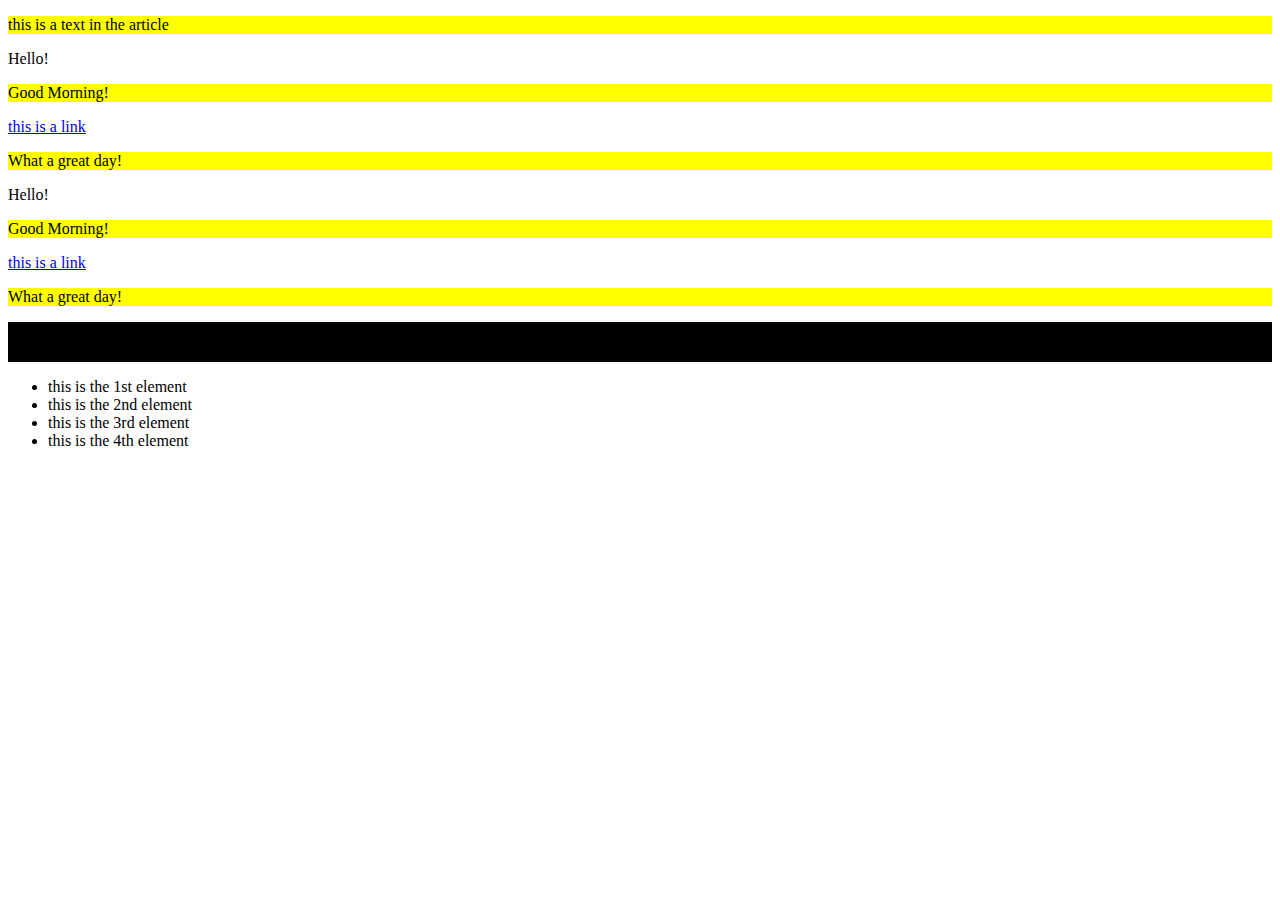
<file: index.html>
<!DOCTYPE html>
<html lang="en">
<head>
    <meta charset="UTF-8">
    <meta name="viewport" content="width=device-width, initial-scale=1.0">
    <title>jQuery- Basic Exercise</title>
    <script src="https://code.jquery.com/jquery-3.5.1.min.js"></script>
</head>
<body>

    <article>
        <p>this is a text in the article</p>
    </article>

    <p>Hello!</p>
    <p id="intro">Good Morning!</p>
    <p class="note">
        <a href="#">this is a link</a>
    </p>
    <p>What a great day!</p>


    <p>Hello!</p>
    <p id="intro">Good Morning!</p>
    <p class="note">
        <a href="#">this is a link</a>
    </p>
    <p>What a great day!</p>

    <div class="note" style="border: solid 20px black">

    </div>


    <ul>
        <li>this is the 1st element</li>
        <li>this is the 2nd element</li>
        <li>this is the 3rd element</li>
        <li>this is the 4th element</li>
    </ul>
    

        <script>
            $(document).ready(function(){
                $("p:even").css("background-color", "yellow");

            });


        </script>
</body>
</html>
</file>
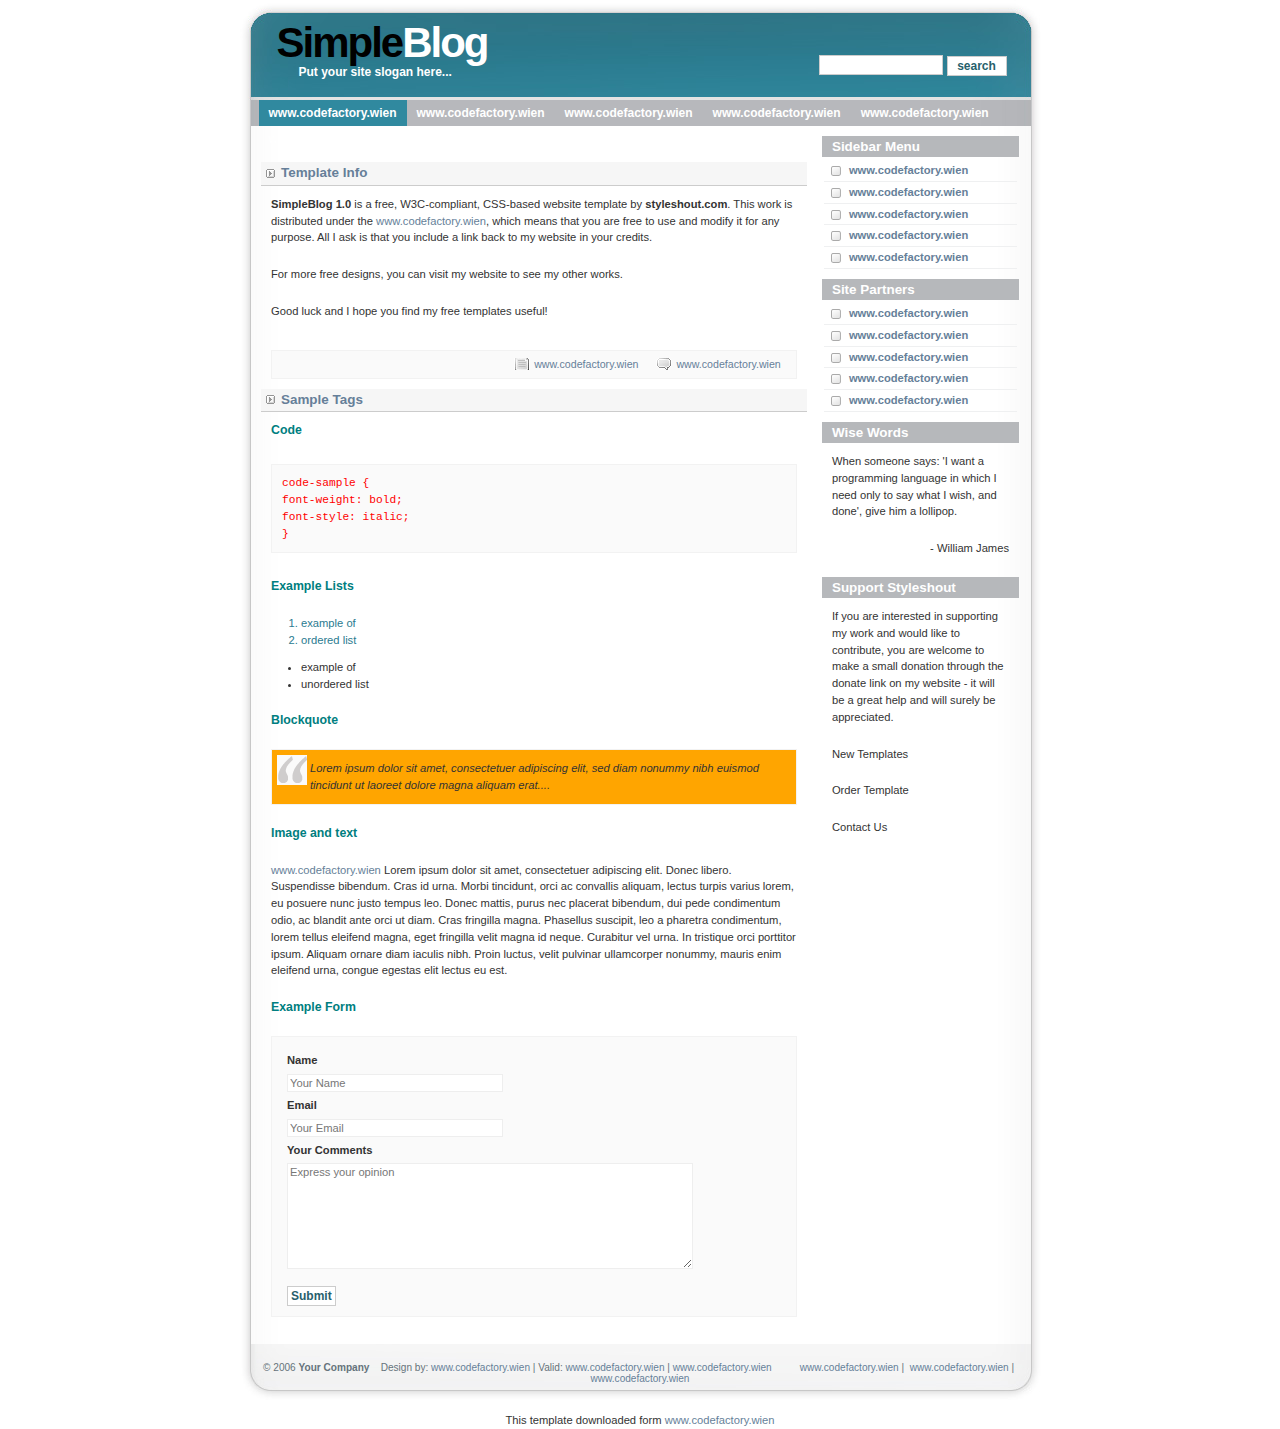
<file: index3.html>
<!DOCTYPE html PUBLIC "-//W3C//DTD XHTML 1.0 Strict//EN" "http://www.w3.org/TR/xhtml1/DTD/xhtml1-strict.dtd">
<html xmlns="http://www.w3.org/1999/xhtml" xml:lang="en" lang="en">
<head>
<title>SimpleBlog</title>
<meta http-equiv="Content-Type" content="text/html; charset=iso-8859-1" />
<link rel="stylesheet" href="images/SimpleBlog.css" type="text/css" />
<script src="https://code.jquery.com/jquery-3.5.1.min.js"></script>

</head>
<body>
<div id="wrap">
  <div id="header">
    <h1 id="logo">Simple<span class="gray">Blog</span></h1>
    <h2 id="slogan">Put your site slogan here...</h2>
    <div id="searchform">
      <form method="post" class="search" action="http://all-free-download.com/free-website-templates/">
        <p>
          <input name="search_query" class="textbox" type="text" />
          <input name="search" class="button" type="submit" value="search" />
        </p>
      </form>
    </div>
  </div>
  <div id="menu">
    <ul>
      <li id="current"><a href="http://all-free-download.com/free-website-templates/"><span>Home</span></a></li>
      <li><a href="http://all-free-download.com/free-website-templates/"><span>Archives</span></a></li>
      <li><a href="http://all-free-download.com/free-website-templates/"><span>Downloads</span></a></li>
      <li><a href="http://all-free-download.com/free-website-templates/"><span>Services</span></a></li>
      <li><a href="http://all-free-download.com/free-website-templates/"><span>Support</span></a></li>
      <li><a href="http://all-free-download.com/free-website-templates/"><span>About</span></a></li>
    </ul>
  </div>
  <div id="content-wrap">
    <div id="sidebar">
      <h1>Sidebar Menu</h1>
      <ul class="sidemenu">
        <li><a href="http://all-free-download.com/free-website-templates/">Home</a></li>
        <li><a href="#TemplateInfo">Template Info</a></li>
        <li><a href="#SampleTags">Sample Tags</a></li>
        <li><a href="http://all-free-download.com/free-website-templates/">More Free Templates</a></li>
        <li><a href="http://all-free-download.com/free-website-templates/">Premium Templates</a></li>
      </ul>
      <h1>Site Partners</h1>
      <ul class="sidemenu">
        <li><a href="http://all-free-download.com/free-website-templates/">Dreamhost</a></li>
        <li><a href="http://all-free-download.com/free-website-templates/">4templates</a></li>
        <li><a href="http://all-free-download.com/free-website-templates/">TemplateMonster</a></li>
        <li><a href="http://all-free-download.com/free-website-templates/">Fotolia.com</a></li>
        <li><a href="http://all-free-download.com/free-website-templates/">Text Link Ads</a></li>
      </ul>
      <h1>Wise Words</h1>
      <p>&quot;Be not afraid of life. Believe that life is worth living, and your belief will help create the fact.&quot; </p>
      <p class="align-right">- William James</p>
      <h1>Support Styleshout</h1>
      <p>If you are interested in supporting my work and would like to contribute, you are welcome to make a small donation through the donate link on my website - it will be a great help and will surely be appreciated.</p>
    </div>
    <div id="main"> <a name="TemplateInfo"></a>
      <h1>Template Info</h1>
      <p><strong>SimpleBlog 1.0</strong> is a free, W3C-compliant, CSS-based website template by <strong>styleshout.com</strong>. This work is distributed under the <a rel="license" target="_blank" href="http://creativecommons.org/licenses/by/2.5/"> Creative Commons Attribution 2.5 License</a>, which means that you are free to use and modify it for any purpose. All I ask is that you include a link back to my website in your credits.</p>
      <p>For more free designs, you can visit my website to see my other works.</p>
      <p>Good luck and I hope you find my free templates useful!</p>
      <p class="post-footer align-right"> <a href="http://all-free-download.com/free-website-templates/" class="readmore">Read more</a> <a href="http://all-free-download.com/free-website-templates/" class="comments">Comments (7)</a> <span class="date">Oct 01, 2006</span> </p>
      <a name="SampleTags"></a>
      <h1>Sample Tags</h1>
      <h3>Code</h3>
      <p><code> code-sample { <br />
        font-weight: bold;<br />
        font-style: italic;<br />
        } </code></p>
      <h3>Example Lists</h3>
      <ol>
        <li>example of</li>
        <li>ordered list</li>
      </ol>
      <ul>
        <li>example of</li>
        <li>unordered list</li>
      </ul>
      <h3>Blockquote</h3>
      <blockquote>
        <p>Lorem ipsum dolor sit amet, consectetuer adipiscing elit, sed diam nonummy nibh euismod tincidunt ut laoreet dolore magna aliquam erat....</p>
      </blockquote>
      <h3>Image and text</h3>
      <p><a href="http://all-free-download.com/free-website-templates/"><img src="images/firefox-gray.jpg" width="100" height="120" alt="firefox" class="float-left" /></a> Lorem ipsum dolor sit amet, consectetuer adipiscing elit. Donec libero. Suspendisse bibendum. Cras id urna. Morbi tincidunt, orci ac convallis aliquam, lectus turpis varius lorem, eu posuere nunc justo tempus leo. Donec mattis, purus nec placerat bibendum, dui pede condimentum odio, ac blandit ante orci ut diam. Cras fringilla magna. Phasellus suscipit, leo a pharetra condimentum, lorem tellus eleifend magna, eget fringilla velit magna id neque. Curabitur vel urna. In tristique orci porttitor ipsum. Aliquam ornare diam iaculis nibh. Proin luctus, velit pulvinar ullamcorper nonummy, mauris enim eleifend urna, congue egestas elit lectus eu est. </p>
      <h3>Example Form</h3>
      <form action="http://all-free-download.com/free-website-templates/">
        <p>
          <label>Name</label>
          <input name="dname" value="Your Name" type="text" size="30" />
          <label>Email</label>
          <input name="demail" value="Your Email" type="text" size="30" />
          <label>Your Comments</label>
          <textarea rows="5" cols="5"></textarea>
          <br />
          <input class="button" type="submit" />
        </p>
      </form>
      <br />
    </div>
  </div>


  <script src="jquery_script.js"></script>
  <div id="footer">
    <p> &copy; 2006 <strong>Your Company</strong> &nbsp;&nbsp; Design by: <a href="http://www.styleshout.com/">styleshout</a> | Valid: <a href="http://validator.w3.org/check/referer">XHTML</a> | <a href="http://jigsaw.w3.org/css-validator/check/referer">CSS</a> &nbsp;&nbsp;&nbsp;&nbsp;&nbsp;&nbsp;&nbsp;&nbsp; <a href="http://all-free-download.com/free-website-templates/">Home</a>&nbsp;|&nbsp; <a href="http://all-free-download.com/free-website-templates/">Sitemap</a>&nbsp;|&nbsp; <a href="http://all-free-download.com/free-website-templates/">Home</a> </p>
  </div>
</div>
<div align=center>This template  downloaded form <a href='http://all-free-download.com/free-website-templates/'>free website templates</a></div></body>
</html>
</file>
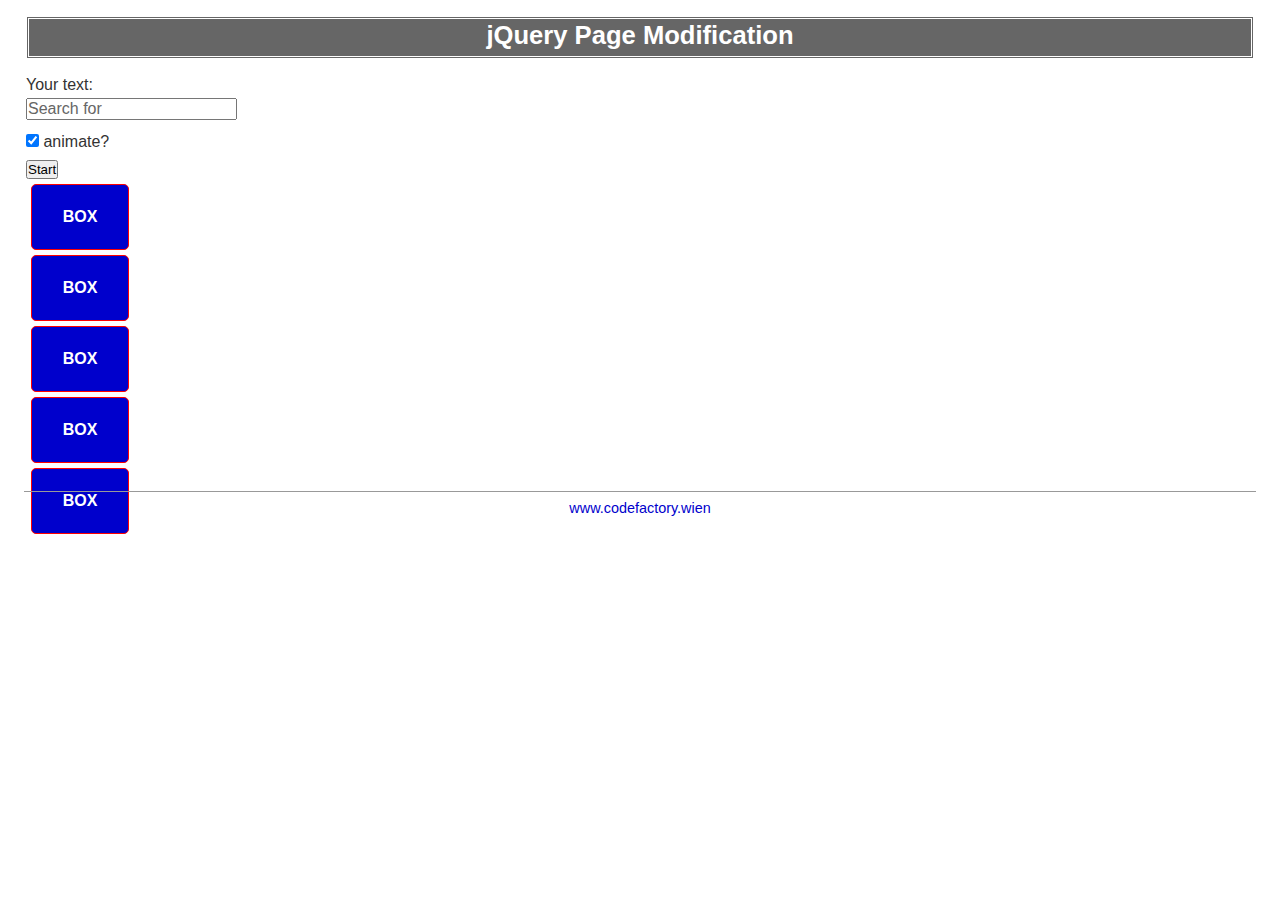
<file: manipulating_html_page_exercise_files/exercise.html>
<!DOCTYPE html>
<html lang="en">
<head>
	<meta charset="UTF-8" />
	<title>Manipulating HTML document</title>
	<link rel="stylesheet" href="styles.css" />

	<script src="https://ajax.googleapis.com/ajax/libs/jquery/3.1.1/jquery.min.js"></script>
</head>
<body>

	<header>
		<h1>jQuery Page Modification</h1>
	</header>
	
	<article>
		
		<form id="myform" action="#" method="get">
			<label for="msg">Your text:</label>
			<input type="text" id="msg" name="msg" value="HELLO!" />
			
			<label><input type="checkbox" id="animate" name="animate" checked="checked" /> animate?</label>
			
			<button>Start</button>
		</form>
		
	</article>

	<footer>
		<p><a href="http://www.codefactory.com/">&copy; codefactory</a></p>
	</footer>

	<!-- my script -->
	<script src="myscript.js"></script>

</body>
</html>
</file>
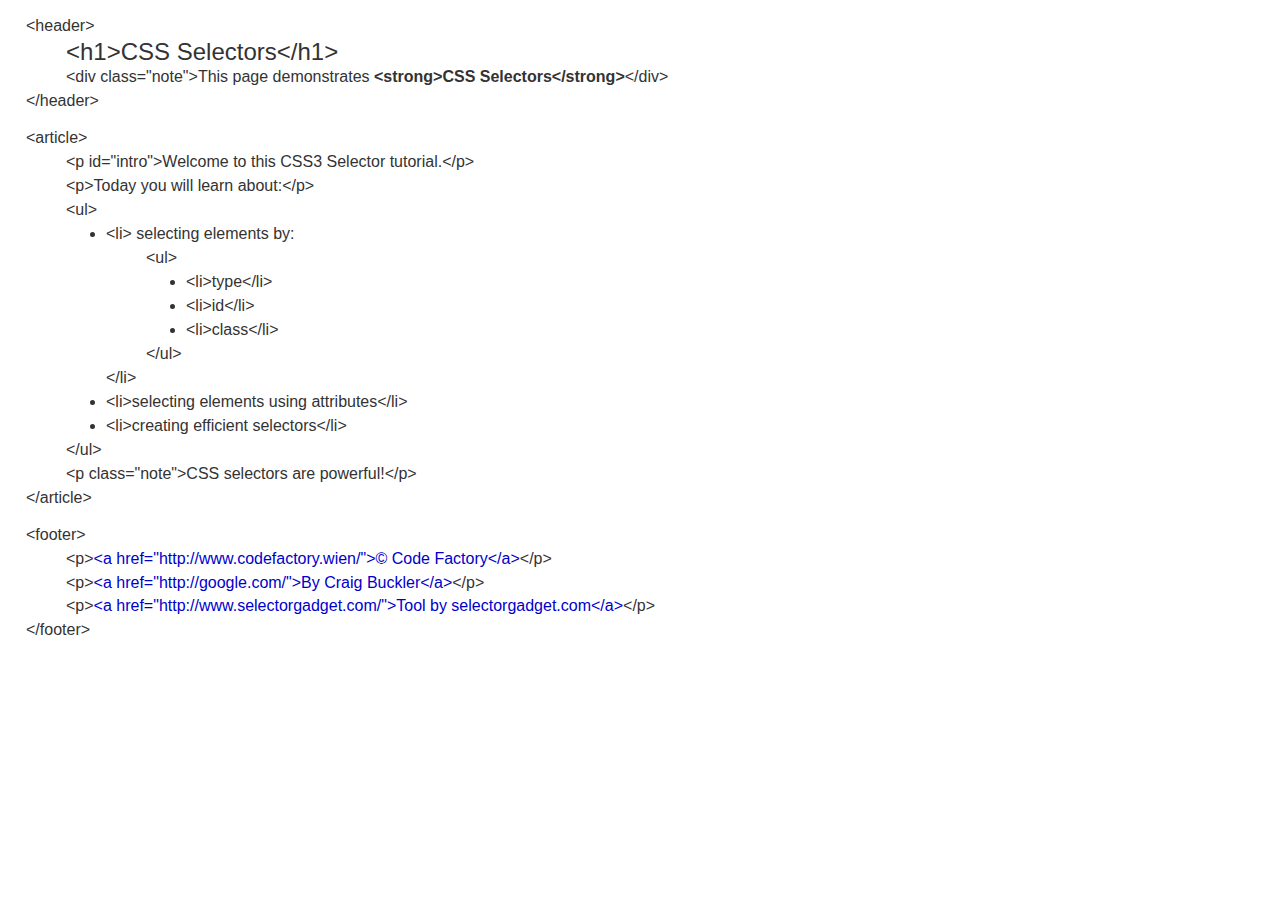
<file: selectors_exercise/example.html>
<!DOCTYPE html>
<html lang="en">
<head>
	<meta charset="UTF-8" />
	<title>CSS Selectors</title>
	<script src="https://code.jquery.com/jquery-3.5.1.min.js"></script>
	<link rel="stylesheet" href="styles.css" />
</head>
<body>

	<header>&lt;header&gt;
		<h1>&lt;h1&gt;CSS Selectors&lt;/h1&gt;</h1>
		<div class="note">&lt;div class=&quot;note&quot;&gt;This page demonstrates <strong>&lt;strong&gt;CSS Selectors&lt;/strong&gt;</strong>&lt;/div&gt;</div>
		&lt;/header&gt;

		<script src="https://ajax.googleapis.com/ajax/libs/jquery/3.1.1/jquery.min.js"></script>
	</header>

	<article>&lt;article&gt;

		<p id="intro">&lt;p id=&quot;intro&quot;&gt;Welcome to this CSS3 Selector tutorial.&lt;/p&gt;</p>

		<p>&lt;p&gt;Today you will learn about:&lt;/p&gt;</p>

		<ul>&lt;ul&gt;
			<li>&lt;li&gt;
				selecting elements by:
				<ul>&lt;ul&gt;
					<li>&lt;li&gt;type&lt;/li&gt;</li>
					<li>&lt;li&gt;id&lt;/li&gt;</li>
					<li>&lt;li&gt;class&lt;/li&gt;</li>
					&lt;/ul&gt;</ul>
					&lt;/li&gt;</li>
					<li>&lt;li&gt;selecting elements using attributes&lt;/li&gt;</li>
					<li>&lt;li&gt;creating efficient selectors&lt;/li&gt;</li>
					&lt;/ul&gt;</ul>

					<p class="note">&lt;p class=&quot;note&quot;&gt;CSS selectors are powerful!&lt;/p&gt;</p>

					<div></div>
					&lt;/article&gt;</article>

					<footer>&lt;footer&gt;
						<p>&lt;p&gt;<a href="http://www.codefactory.wien/">&lt;a href=&quot;http://www.codefactory.wien/&quot;&gt;&copy; Code Factory&lt;/a&gt;</a>&lt;/p&gt;</p>
						<p>&lt;p&gt;<a href="http://google.com/">&lt;a href=&quot;http://google.com/&quot;&gt;By Craig Buckler&lt;/a&gt;</a>&lt;/p&gt;</p>
						<p>&lt;p&gt;<a href="http://www.selectorgadget.com/">&lt;a href=&quot;http://www.selectorgadget.com/&quot;&gt;Tool by selectorgadget.com&lt;/a&gt;</a>&lt;/p&gt;</p>
						&lt;/footer&gt;</footer>

						<!-- my script -->
						<script src="myscript.js"></script>

					</body>
					</html>
</file>
<file: images/SimpleBlog.css>
/********************************************
   AUTHOR:  			Erwin Aligam 
   WEBSITE:   			http://www.styleshout.com/
   TEMPLATE NAME: 	SimpleBlog 1.0
	TEMPLATE CODE: 	S-0007
   VERSION:          1.0          	
 *******************************************/
 
/********************************************
   HTML ELEMENTS
********************************************/ 

/* Top Elements */
* { margin: 0; padding: 0; }

body {
	background: #FFF;
	font: normal 70%/1.5em Verdana, Tahoma, Verdana, sans-serif;
	color: #333; 
	text-align: center;
}
/* links */
a {
	background: inherit;
	text-decoration: none;
	color: #667F99;	
}
a:hover {
	background: inherit;
	color: #996800; 
}
/* headers */
h1, h2, h3 {
	font-family: Verdana, Tahoma, 'Trebuchet MS', Sans-serif;
	font-weight: Bold; 		
}
h1 { font-size: 120%; }
h2 { font-size: 110%; text-transform: uppercase; }
h3 { font-size: 110%; color: #007E80; }

h1, h2, h3, p {
	margin: 0;
	padding: 10px;		
}
ul, ol {
	margin: 10px 20px;
	padding: 0 20px;
}

/* images */
img {
	border: 2px solid #CCC;
}
img.float-right {
  margin: 5px 0px 5px 10px;  
}
img.float-left {
  margin: 5px 10px 5px 0px;
}

code {
  margin: 5px 0;
  padding: 10px;
  text-align: left;
  display: block;
  overflow: auto;  
  font: 500 1em/1.5em 'Lucida Console', 'courier new', monospace ;
  /* white-space: pre; */
  background: #FAFAFA;
  border: 1px solid #f2f2f2;  
}
acronym {
  cursor: help;
  border-bottom: 1px solid #777;
}

/* blockquote */
blockquote {
	margin: 10px;
 	padding: 0 0 0 28px;  
   border: 1px solid #f2f2f2; 
  	background: #FAFAFA url(quote.gif) no-repeat 5px 5px;    
}

/* form elements */
form {
	margin:10px; padding: 0 5px;
	border: 1px solid #f2f2f2; 
	background-color: #FAFAFA; 
}
label {
	display:block;
	font-weight:bold;
	margin:5px 0;
}
input {
	padding:2px;
	border:1px solid #eee;
	font: normal 1em Verdana, sans-serif;
	color:#777;
}
textarea {
	width:400px;
	padding:2px;
	font: normal 1em Verdana, sans-serif;
	border:1px solid #eee;
	height:100px;
	display:block;
	color:#777;
}
input.button { 
	margin: 0; 
	font: bolder 12px Arial, Sans-serif; 
	border: 1px solid #CCC; 
	padding: 2px 3px; 
	background: #FFF;
	color: #275F6C;
}
/* search form */
form.search {
	padding: 0; margin: 0; 
	vertical-align: bottom;
	border: none;
	background-color: transparent;
}
form.search input.textbox { 
	margin: 0; padding: 1px;
	width: 120px;
	border: 1px solid #CCC; 
	background: #FFF;
	color: #333; 
}
form.search input.button {
	height: 20px;
	padding: 1px 3px;
	width: 60px;
}

/********************************************
   LAYOUT
********************************************/ 
#wrap {
	width: 833px;
	background: url(bg.jpg) repeat-y center top;
	margin: 0 auto;
	text-align: left;
}
#content-wrap {
	position: relative;
	width: 91%;
	margin: 0 auto;
	padding: 0;	
}
/* header */
#header {
	position: relative;
	width: 833px;
	height: 100px;
	background: #FFF url(header.jpg) no-repeat center top;
	margin: 0; padding: 0;
	font-size: 14px;
	color: #FFF;
}
#header h1#logo {
	position: absolute;
	margin: 0; padding: 0;
	font: bold 42px 'Trebuchet MS', Arial, Sans-serif;
	letter-spacing: -2px;
	color: #FFF;
	text-transform: none;
	
	/* change the values of top and Left to adjust the position of the logo*/
	top: 19px; left: 53px;	
}
#header h2#slogan {
	position: absolute;
	z-index: 9999999;
	margin: 0; padding: 0;
	font: bold 12px 'Trebuchet MS', Arial, Sans-serif;
	text-transform: none;
	color: #FFF;
	
	/* change the values of top and Left to adjust the position of the slogan*/
	top: 65px; left:75px;			
}
#header #searchform {
	float: right;
	padding: 45px 40px 0 0;
	display: inline;
}
/* menu */
#menu {
	clear: both;
	width: 833px;
	height: 26px;
	background: #FFF url(menubg.jpg) repeat-y;
	margin: 0;
	font: bolder 12px/26px Tahoma, Verdana, Arial, Sans-Serif;			
}
#menu ul{
	margin: 0; padding: 0 0 0 35px;
}
#menu ul li {
	float: left;
	list-style: none;		
}
#menu ul li a {
	display: block;
	text-decoration: none;	
	padding: 0 10px;
	background: inherit;
	color: #FFF;
}
#menu ul li a:hover {
   background: #FFF; 
	color: #333;  
}
#menu ul li#current a {	
	background: #30899F; 
	color: #FFF;	
}

/* Main */
#main {
	float: left;	
	width: 72%;
	padding: 0;	margin: 0;	
}
#main h1 {
	color: #667F99; 
	border-bottom: 1px solid #CCCCCC;
	background: #F6F6F6 url(arrow.gif) no-repeat 5px 50%;	
	padding: 3px 0 3px 20px;	
	margin: 10px 0 0 0;
}

.post-footer {
	background-color: #FAFAFA;
	padding: 5px; margin: 20px 10px 0 10px;
	border: 1px solid #f2f2f2;
	font-size: 95%;	
}
.post-footer .date {
	background: url(clock.gif) no-repeat left center;
	padding-left: 20px; margin: 0 10px 0 5px;
}
.post-footer .comments {
	background: url(comment.gif) no-repeat left center;
	padding-left: 20px; margin: 0 10px 0 5px;
}
.post-footer .readmore {
	background: url(page.gif) no-repeat left center;
	padding-left: 20px; margin: 0 10px 0 5px;
}

/* sidebar */
#sidebar {
	float: right;
	width: 26%;
	padding: 0; margin: 0;		
}	
#sidebar h1 {
	margin: 10px 0 0 0; 
	padding: 3px 10px; 
	font: bold 120% Tahoma, Verdana, Sans-Serif;	
	color: #FFF;	
	background: #B6B8BB;	
}
#sidebar ul.sidemenu {
	list-style: none;
	text-align: left;
	margin: 3px 0px 8px 0; padding: 0;
	text-decoration: none;	
}
#sidebar ul.sidemenu li {
	border-bottom: 1px solid #EFF0F1;
	background: url(bullet.gif) no-repeat 2px 3px ;
	padding: 2px 0 2px 25px;
	margin: 0 2px;			 
}

* html body #sidebar ul.sidemenu li { height: 1%; }

#sidebar ul.sidemenu a {
	font-weight: bold;
	padding: 2px 0; 		
	background: none;
}

/* footer */
#footer {
	clear: both;
	color: #66737B;
	font: normal 90% Verdana, Tahoma, sans-serif;
	background: #FFF url(footerbg.jpg) no-repeat center top;	
	width: 833px;
	height: 60px;
	text-align: center;
	padding: 8px 0 0 0;
	margin: 0 auto;	
}
#footer a { text-decoration: none; }

/* alignment classes */
.float-left  { float: left; }
.float-right { float: right; }
.align-left  { text-align: left; }
.align-right { text-align: right; }

/* additional classes */
.clear { clear: both; }
.gray { color: #CCC; }
</file>
<file: manipulating_html_page_exercise_files/styles.css>
*
{
	padding: 0;
	margin: 0;
}

body 
{
	font: normal 100%/1.3em sans-serif; 
	margin: 10px; 
	color: #333; 
	background-color: #fff;
}

header, article, footer, section
{
	display: block;
	margin: 1em;
}

article
{
	height: 400px;
}

header
{
	font-weight: bold;
	text-align: center;
	padding: 6px;
	color: #fff;
	background-color: #666;
	border: 3px double #fff;
}

footer
{
	font-size: 0.9em;
	text-align: center;
	padding: 6px;
	border-top: 1px solid #999;
}

div.box
{
	width: 6em;
	height: 4em;
	font-weight: bold;
	line-height: 4em;
	text-align: center;
	margin: 5px;
	color: #fff;
	background-color: #00c;
	overflow: visible;
	border-radius: 5px;
	border:  1px solid red;
}

h1
{
	font-size: 1.6em;
	margin-bottom: 4px;
}

ul
{
	list-style-type: disc;
	margin: 1em 3em;
}

li
{
	margin: 0.8em 0;
}

a
{
	text-decoration: none;
	color: #00c;
	margin: 0;
}

img
{
	float: right;
}

fieldset
{
	padding: 20px;
	margin: 1em 0;
	border: 1px solid #ccc;
	border-radius: 5px;
}

legend
{
	font-size: 1.2em;
	font-weight: normal;
	padding: 0 1em;
	color: #333;
}

label
{
	clear: both;
	display: block;
	margin: 2px 0;
}

input, textarea, select
{
	font-family: arial;
	font-size: 1em;
	margin-bottom: 10px;
	color: #666;
}

input[type="radio"]
{
	margin-bottom: 2px;
}
</file>
<file: selectors_exercise/styles.css>
*
{
	padding: 0;
	margin: 0;
	cursor: default;
}

body 
{
	font: normal 100%/1.3em sans-serif; 
	margin: 10px; 
	color: #333; 
	background-color: #fff;
}

header, article, footer
{
	margin: 1em;
}

header *, article *, footer *
{
	margin: 0.2em 40px;
}

h1
{
	font-size: 1.5em;
	font-weight: normal;
}

ul
{
	list-style-type: disc;
}

a
{
	text-decoration: none;
	color: #00c;
	margin: 0;
}

strong
{
	margin: 0;
}
</file>
